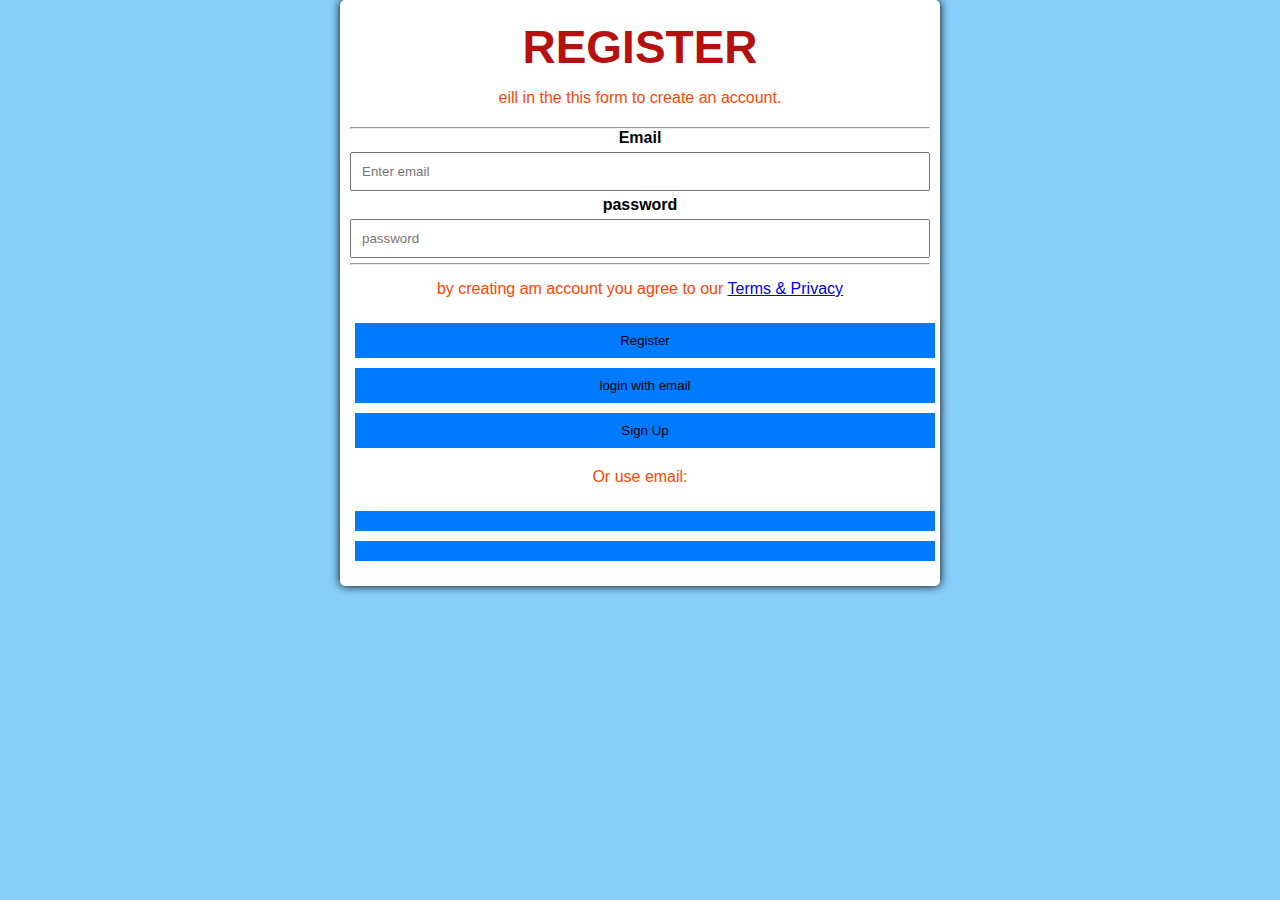
<file: login.html>
<!DOCTYPE html>
<html lang="en">
<head>
    <meta charset="UTF-8">
    <meta name="viewport" content="width=device-width, initial-scale=1.0">
    <link rel="stylesheet" href="style.css">
    <title>Document</title>
</head>
<body>
    
    <form>
        <section class="register" class="section-p1" class="section-m1">
          <H2>REGISTER</H2>
          <p>eill in the this form to create an account.</p>
          <hr>
          <label for="email"><b>Email</b></label>
          <input type="text" id="email" placeholder="Enter email">
          <label><b>password</b></label>
          <input type="password" id="password" placeholder="password">
          <hr>
          <p>by creating am account you agree to our <a href="#">Terms & Privacy</a></p>
          <button type="button" id="submitData" name="submitData" class="registarbtn">Register</button>
          <button id="email-login">login with email</button>
          <button id="signup">Sign Up</button>
          <p>Or use email:</p>
          <button id="google-login"><i class="fab fa-google"></i></button>
          <button id="facebook-login"><i class="fab fa-facebook-f"></i></button>
        </form>
<script type="module">
    // Import the functions you need from the SDKs you need
    import { initializeApp } from { getAuth, createUserWithEmailAndPassword } 
    import { getAnalytics } from { getAuth, createUserWithEmailAndPassword } 
    // TODO: Add SDKs for Firebase products that you want to use
    // https://firebase.google.com/docs/web/setup#available-libraries
    // Your web app's Firebase configuration
    // For Firebase JS SDK v7.20.0 and later, measurementId is optional
    const firebaseConfig = {
      apiKey: "AIzaSyA4SEfNnw468Bi3BodMM0dTM67JLboTx9Y",
      authDomain: "project-f3d31.firebaseapp.com",
      projectId: "project-f3d31",
      storageBucket: "project-f3d31.appspot.com",
      messagingSenderId: "86092960985",
      appId: "1:86092960985:web:2cb4a7b74a6320e00fdac8",
      measurementId: "G-Z35H6P4FDX"
    };
  
    // Initialize Firebase
    const app = initializeApp(firebaseConfig);
    submitData.addEventListener('click', (e) =>{

    });
  </script>
  
</body>
</html>
</file>
<file: style.css>
*{
    margin: 0;;
    padding: 0;
    box-sizing: border-box;
    font-family: 'Roboto',sans-serif;
}
h1{
    font-size: 50px;
    line-height: 64px;
    color: #b71515;
}
h2{
    font-size: 46px;
    line-height: 54px;
    color: #b51111;
}
h4{
    font-size: 20px;
    color: #c31515;
}
h6{
    font-weight: 700;
    font-size: 12px;
}
p{
    font-size: 16px;
    color: orangered;
    margin: 15px 0 20px 0;
}
.section-p1{
    padding: 40px 80px;
}
.section-m1{
    padding: 40px 0px;
}
button.normal{
    font-size: 14px;
    font-weight:600;
    padding: 12px 20px;
    color: #000;
    background-color: aliceblue;
    border-radius:4px;
    cursor: pointer;
    border: none;
    outline: none;
    transition: 0.2s;
}
button.white{
    font-size: 13px;
    font-weight: 600;
    padding: 11px 18px;
    color: black;
    background-color:transparent;
    cursor: pointer;
    border: 1px solid plum;
    outline: none;
    transition: 0.2s;
}
body{
    width: 100%;
    background-color: lightskyblue;
}

.register{
    max-width: 600px;
    margin: 0 auto;
    background: #fff;
    padding: 20px 10px;
    text-align: center;
    border-radius: 5px;
    box-shadow: 0 0 10px 0 #000;
 }
 .register button{
    width: 100%;
 }
 button{
    margin: 5px;
    padding: 10px 15px;
    background-color: #007bff;
    border: none;
    cursor: pointer;
 }
 input{
    width: 100%;
    padding: 10px;
    margin: 5px 0;
 }
table{
    justify-content: space-between;
    background-color: green;
    border-color: aqua;
    width: 100%;
    border: 2px;
  }
  table caption{
    font-size: 24px;
    color: #e3e6f3;
    font-weight: 700;
  }
  #mobile{
    display: none;
    align-items: center;
}
#close{
    display:none ;
}
#hero{
    background-image:url(images/pic.JPG);
    height: 90vh;
    width: 100%;
    background-size: cover;
    background-position: top 25% right 0;
    padding: 0 80px;
    display: flex;
    flex-direction: column;
    align-items: flex-start; 
    justify-content: center;
}
#hero h4{
    padding-bottom:15px ;
}
#hero h1{
    color:gold ;
}
#hero button{
   background-image: url();
    background-color: transparent;
    color: green;
    border: 0;
    padding: 14px 80px 14px 65px;
    background-repeat: no-repeat;
    cursor: pointer;
    font-weight: 700;
    font-size: 15px;
}
#feature{
    background-color: black;
   display: flex;
   align-items: center;
   justify-content: space-between;
   flex-wrap: wrap; 
}
#feature .fe-box{
    width: 180px;
    text-align: center;
    padding: 25px 15px;
    box-shadow: 20px 20px 34px rgba(0, 0,0, 0.03);
    border: 1px solid lightgreen;
    border-radius:4px;
    margin: 15px 0;
}
#feature .fe-box:hover{
    box-shadow: 10px 10px 54px rgba(70, 62,221, 0.1);
}
#feature .fe-box img{
    width: 100%;
    margin-bottom:10px;
}
#feature .fe-box h6{
    display: inline-block;
    padding: 9px 8px 6px 8px;
    line-height: 1;
    border-radius: 4px;
    color: black;
    background-color: lightpink;
}
#feature .fe-box:nth-child(2) h6 {
    background-color: lightblue;
}
#feature .fe-box:nth-child(3) h6 {
    background-color: lightblue;
}
#feature .fe-box:nth-child(4) h6 {
    background-color: lightcyan;
}
#feature .fe-box:nth-child(5) h6 {
    background-color: lightyellow;
}
#feature .fe-box:nth-child(6) h6 {
    background-color: lightblue;
}

header{
    display: flex;
    padding: 20px 80px;
    justify-content: space-between;
    background-color: darkblue;
    background-repeat: no-repeat;
    z-index: 999;
    position: sticky;
    background-size: cover;
    height: 90px;
    position: relative;
    top: 0;
    left: 0;
}
.overlay{
    position: absolute;
    z-index: 1;
    top: 0;
    left: 0;
    height: 100%;
    right: 0;
    bottom: 0;
    padding: 0 !important;
    margin: o !important;
    background-color: rgba(10,10, 10,0.3);
}
nav{
    position: absolute;
    top: 0;
    left: 0;
    z-index: 2;
    display: flex;
    flex-wrap: wrap;
    justify-content: space-between;
    padding: 50px 60px 0 60px;
}
nav h1{
    color: yellow;
}
nav li {
    list-style: none;
    display: inline-block;
    padding: 0 20px;
    position: relative;
}
nav li span{
    padding-left: 5px;

}
li a{
    padding: 5px;
    background-color: white;
    text-decoration: none;
}

nav li a:hover,
nav li a.active,
nav li span.active{
    color: blue;
}
nav li a.active::after,
nav li a:hover::after{
    content: "";
    width: 30%;
    height: 2px;
    background: #088178;
    position: absolute;
    bottom: -4px;
    left: 20px;
}
.cart i{
    vertical-align: bottom;
    font-size: 20px;
    padding-right: 5px;
}

.cart a{
    background-color: blue;
    color: white;
    cursor: pointer;
    text-decoration: none;
}
.star i{
    color: gold;
}
.container,
.products-container{
    display: flex;
    justify-content: center;
    flex-wrap: wrap;
    margin-top: 50px;
    padding-bottom: 100px;;
}

.image{
    margin-right: 20px;
    margin-left: 20px;
    position: relative;
    overflow: hidden;
}
.add-cart{
    position: absolute;
    width: 100%;
    background-color: darkcyan;
    transition: all 0.3s ease-in-out;
    opacity: 0;
    cursor: pointer;
    text-align: center;
}

.image:hover .cart1,
.image:hover .cart2,
.image:hover .cart3,
.image:hover .cart4,
.image:hover .cart5,
.image:hover .cart6,
.image:hover .cart7,
.image:hover .cart8,
.image:hover .cart9,
.image:hover .cart10,
.image:hover .cart11,
.image:hover .cart12
.image:hover .cart13
.image:hover .cart14,
.image:hover .cart15,
.image:hover .cart16{
    bottom: 50px;
    opacity: 1;
    padding: 10px;
    text-decoration: none;
}
.products-container{
    max-width: 650px;
    justify-content: center;
    margin: 0 auto;
    margin-top: 50px;
    flex-wrap: wrap;
    display: flex;
    padding-bottom: 100px;
 }
 .products-container i{
    font-size: 25px;
    color: blue;
    margin-right: 10px;
    margin-left: 10px;
    cursor: pointer;
 }
 .product-header {
    width: 100%;
    max-width: 650px;
    display: flex;
    justify-content: flex-start;
    border-bottom: 4px solid lightgrey;
    margin: 0 auto;
 }
 
 .product-title {
    width: 45%;
 }

 .Price{
    width: 30%;
    display: flex;
    border-bottom: 1px solid lightgrey;
    align-items: center;
 }
 .quantity{
    width: 30%;
    display: flex;
    border-bottom: 1px solid lightgrey;
    align-items: center;
 }
 .total{
    width: 10%;
    display: flex;
    border-bottom: 1px solid lightgrey;
    align-items: center;
 }
 .product{
    width: 45%;
    display: flex;
    justify-content: space-around;
    align-items: center;
    padding: 10px 0;
    border-bottom: 1px solid lightgray;
 }

.product i{
    cursor: pointer;
}
.products {
    width: 100%;
    display: flex;
    flex-wrap: wrap;
}
 .products img{
 width: 75px;
 }
.basketTotalContainer {
    display: flex;
    justify-content: flex-end;
    width: 100%;
    padding: 10px 0;
 }
 .basketTotalTitle {
    width: 30%;
 }
 .basketTotal{
    width: 10%;
 } 
 #banner{
    background-image: url(images/bgm.webp);
    display: flex;
    flex-direction: column;
    justify-content: center;
    align-items: center;
    text-align: center;
    width: 100%;
    height: 40vh;
    background-size: cover;
    background-position: center;
}
#banner h4{
    color: white;
    font-size: 16px;
}
#banner h2{
    color: white;
    font-size: 30px;
    padding: 10px 0;
}
#banner h2 span{
    color: red;
}
#banner button:hover{
   background: green;
   color: white;
}

#sm-banner{
    display: flex;
    justify-content: space-between;
    flex-wrap: wrap;
}
#sm-banner .banner-box{
    display: flex;
    flex-direction: column;
    align-items: flex-start;
    justify-content: center;
    text-align: center;
    background-image: url(images/sale4.JPG);
    min-width: 580px;
    height: 50vh;
    background-size: cover;
    background-position: center;
    padding: 30px;
}
#sm-banner .banner-box2{
    background-image: url(images/sale.JPG);
}
#sm-banner h4{
    color: darkblue;
    font-size: 20px;
    font-weight: 300;
}
#sm-banner h2{
    color: orangered;
    font-size: 28px;
    font-weight: 800;
}
#sm-banner span{
    color: blue;
    font-size: 14px;
    font-weight: 500;
    padding-bottom: 15px;
}
#sm-banner .banner-box:hover button{
    background: #088178;
    color: white;
    border: 1px solid cyan;
}
#banner3{
    display: flex;
    justify-content: space-between;
    padding: 0 80px;
}
#banner3 .banner-box{
    display: flex;
    flex-direction: column;
    align-items: flex-start;
    justify-content: center;
    text-align: center;
    background-image: url(images/sale2.JPG);
    min-width: 30%;
    height: 30vh;
    background-size: cover;
    background-position: center;
    padding: 20px;
    margin-bottom: 20px;
}
#banner3 h2{
    color: yellow;
    font-weight: 900;
    font-size: 22px;
}
#banner3 h3{
    color: red;
    font-weight: 800;
    font-size: 15px;
}
#banner3 .banner-box2{
    background-image: url(images/sale3.JPG);  
}
#banner3 .banner-box3{
    background-image: url(images/sale1.JPG);  
}
#newsletter{
    display: flex;
    justify-content: space-between;
    flex-wrap: wrap;
    align-items: center;
    background-image: url(images/JPG);
    background-repeat: no-repeat;
    background-position: 20% 30%;
    background-color: #041e42;
}
#newsletter h4{
    font-size: 22px;
    font-weight: 700;
    color:crimson;
}
#newsletter p{
    font-size: 14px;
    font-weight: 700;
    color:white;
}
#newsletter p span{
    color:black;
}
#newsletter .form{
    display: flex;
    width: 40%;
}
#newsletter input{
    height:3.125rem ;
    padding: 0 1.25em;
    font-size: 14px;
    width: 100%;
    border: 1px solid transparent;
    border-radius: 4px;
    outline: none;
    border-top-right-radius: 0;
    border-bottom-right-radius: 0;
}
#newsletter  button{
    background-color: lightskyblue;
    color: white;
    white-space: nowrap;
    border-top-left-radius: 0;
    border-bottom-left-radius: 0;
}
footer {
    background-color: skyblue;
    display: flex;
    flex-wrap: wrap;
    justify-content: space-between;
}
footer .col{
    display: flex;
    flex-direction: column;
    align-items: flex-start;
    margin-bottom: 20px;
}
footer .logo{
    margin-bottom: 30px;
}
footer h4{
    font-size: 14px;
    padding-bottom: 20px;
}
footer p{
    font-size: 13px;
    margin: 0 0 8px 0;
}
footer a {
    font-size: 13px;
    text-decoration: none;
    color: #222;
    margin-bottom:10px ;
}
footer .follow{
    margin-top: 20px;
}
footer .follow i{
    color: skyblue;
    padding-right: 4px;
    cursor: pointer;
}
footer .install .row img{
    border-radius:1px solid rgb(41, 108, 41) ;
    border-radius: 6px;
}
footer .install img{
    margin:10px 0 15px 0;
}
footer .follow i:hover,
footer a:hover {
    color: blue;
}
footer .copyright {
    width: 100%;
    text-align: center;
}
#page-header{
    background-image: url(images/lotus-1205631_1280.jpg);
    width: 100%;
    height: 40vh;
    background-size: cover;
    display: flex;
    justify-content: center;
    text-align: center;
    padding: 14px;
    flex-direction: column;
}
#page-header h2,
#page-header p{
    color: darkorange;
    font-size: 36px;
}
#pagination{
    text-align: center;
}
#pagination a{
    text-decoration: none;
    background-color: green;
    padding: 15px 20px;
    border-radius: 4px;
    color: white;
    font-weight: 600;
}
#pagination a i{
    font-size: 16px;
    font-weight:600 ;
}
#prodetails{
    display: flex;
    margin-top:20px ;
}
#prodetails .single-pro-image{
    width: 40%;
    margin-right: 50px;
}
.small-img-group {
    display: flex;
    justify-content: space-between;
}
.small-img-col{
    flex-basis: 24%;
    cursor: pointer;
}
#prodetails .single-pro-details{
    width: 50%;
    padding-top: 30px;
}
#prodetails .single-pro-details h4{
    padding: 40px 0 20px 0;
}
#prodetails .single-pro-details h2{
    font-size: 26px;
}
#prodetails .single-pro-details select{
    display: block;
    padding: 5px 10px;
    margin-bottom: 10px;
}
#prodetails .single-pro-details input{
    width:50px;
    height: 47px;
    padding-left: 10px;
    font-size: 16px;
    margin-right: 10px;
}
#prodetails .single-pro-details input:focus{
    outline: none;
}
#prodetails .single-pro-details button{
    background-color: #088178;
    color: #e3e6f3;
}
#prodetails .single-pro-details span{
    line-height: 25px;
}
#page-header.blog-header{
    background-image: url("images/ryan-hoffman-Pqk44XmCgpk-unsplash.jpg");
}
#blog{
    padding: 150px 150px 0 150px;
    background-color: lightskyblue;
}
#blog .blog-box{
    align-items: center;
    display: flex;
    width: 100%;
    position: relative;
    padding-bottom:90px ;
}
#blog .blog-img{
    width: 100%;
    margin-right: 60px;
}
#blog img{
    width: 40%;
    height: 300px;
    object-fit: cover;
    z-index: -9;
}
#blog .blog-details{
    width: 50%;
}
#blog .blog-details a  {
    text-decoration: none;
    font-size:11px;
    color: black;
    font-weight: 700;
    position: relative;
    transition: 0.3s;
}
#blog .blog-details p{
    color: blue;
}
#blog .blog-details a::after{
   content: "";
   width: 50px;
   height: 1px;
   background-color: black; 
   position: absolute;
   top: 4px;
   right: -60px;
}
#blog .blog-details a:hover{
    color: #088178;
}
#blog .blog-details a:hover::after {
    background-color:blueviolet;
}
#blog .blog-box h1{
    position: absolute;
    top: -40px;
    font-size: 70px;
    font-weight: 700;
    color:purple;
    z-index: 9;
}
#page-header.about-header{
    background-image: url("images");
}
#about-head{
    display: flex;
    align-items: center;
}
#about-head img{
    width: 50%;
    height: auto;
}
#about-head div{
    padding: 40px;
}
#about-app{
    text-align: center;
}
#about-app.video{
    width: 70%;
    height: 100%;
    margin: 30px auto 0 auto;
}
#about-app.video video{
    width: 100%;
    height: 100%;
    border-radius: 20px;
}
/*contact page*/
#contact-details{
    display: flex;
    align-items: center;
    justify-content:space-between;
}
#contact-details .details{
    width: 40%;
}
#contact-details .details span,
#form-details form span{
    font-size: 12px;
}
#contact-details .details h2,
#form-details form h2{
    font-size:26px ;
    line-height:35px ;
    padding: 20px 0;
}
#contact-details .details h3{
    font-size:16px ;
   padding-bottom: 15px;
}
#contact-details .details li {
    list-style: none;
    display: flex;
    padding: 10px 0;
}
#contact-details .details li i{
    font-size: 14px;
    padding-right:22px ;
}
#contact-details .details li p{
    margin: 0;
    font-size: 14px;
}
#contact-details .map{
    width: 55%;
    height: 400px;
}
#contact-details .map iframe{
    width: 100%;
    height: 100%;
}
#form-details {
    background-color: rgb(250, 252, 250);
    display: flex;
    justify-content:space-between ;
    margin: 30px;
    padding: 80px;border: 1px solid #1a1a1a;
}
#form-details form{
    width: 65%;
    display: flex;
    flex-direction: column;
    align-items: flex-start;
}
#form-details form input,
#form-details form textarea{
    width: 100%;
    padding: 12px 15px;
    outline: none;
    margin-bottom: 20px;
    border: 1px solid #e1e1e1;
}
#form-details form button{
    background-color: #088178;
    color: white;
}
#form-details .people div{
    padding-bottom: 25px;
    display: flex;
    align-items: flex-start;
}
#form-details .people div img{
    width: 65px;
    height: 65px;
    object-fit: cover;
    margin-right: 15px;
}
#form-details .people div p{
    margin: 0;
    font-size: 13px;
    line-height: 25px;
}
#form-details .people div p span{
    display: block;
    font-size: 16px;
    font-weight: 600;
    color: #000;
}





/*storage media  qoery*/

@media (max-width:799px){
    .section-p1{
        padding: 40px 40px ;
    }
    nav{
        display: flex;
        flex-direction: column;
        align-items: flex-start;
        justify-content: flex-start;
        position: fixed;
        top: 0;
        right:-300px;
        height: 100vh;
        width: 300px;
        background-color: #e3e6f3;
        box-shadow: 0 40px 60px rgb(0, 0,0,0.1);
        padding:80px 0 0 10px ;
        transition: 0.3s;
}
    nav .active{
        right: 0px;
    }

    nav li{
        margin-bottom: 25px;
    }
    #mobile{
        display: flex;
        align-items: center;
    }
    #mobile i{
        color: #1a1a1a;
        font-size: 24px;
        padding-left: 20px;
    }
#close {
    display: initial;
    position: absolute;
    top: 30px;
    left: 30px;
    color: #222;
    font-size: 24px;
}
#ig-bag{
    display: none;
}
#hero{
    height: 70vh;
    padding: 0 80px;
    background-position: top 30% right 30%;
}
#feature {
    justify-content: center;

}
#feature .fe-box{
    margin: 15px 15px;
}
.container{
    justify-content: center;
}
.container{
    margin:15px;   
 }
 
#banner {
    height: 20vh;
}
#banner .banner-box{
    min-width: 100%;
    height: 30vh;
}
#banner3{
    padding: 0 40px;
}
#banner3 .banner-box{
    width: 28%;
}
#newsletter .form{
   width: 70%; 
}
/*contact page*/
#form-details {
    padding: 40px;
  }
  #form-details form{
    width: 50%;
  }
}


@media (max-width: 477px) {
    .section-p1{
        padding: 20px;
    }
   header {
    padding: 10px 30px;
   } 

h1{
    font-size: 38px;
}
h2{
    font-size: 32px;
}
#hero{
    padding: 0 20px;
    background-position: 55%;
}
#feature{
    justify-content: space-between;
}
#feature .fe-box{
    width: 155px;
    margin: 0 0 15px 0;
}
.container{
    width: 100%;
}
#banner{
    height: 40vh;
}
#sm-banner .banner-box{
    height: 40vh;
}
#sm-banner .banner-box2 {
   margin-top: 20px;
}
#banner3 {
   padding: 0 20px;
}
#banner3 .banner-box{
    width: 100%;
}
#newsletter {
    padding: 48px 20px;
}
#newsletter .form{
    width: 100%;
}
footer .copyright{
    text-align: start;
}
#prodetails {
    display: flex;
    flex-direction: column;
  }
  #prodetails .single-pro-image{
    width: 100%;
    margin-right: 0px;
}
#prodetails .single-pro-details span{
    width: 100%;
}
#prodetails{
    display: flex;
    margin-top: 20px;
}
#prodetails .single-pro-image{
    width: 100%;
    margin-right:0px;
}
#prodetails .single-pro-details{
    width: 100%
}

/*blog page*/
#blog{
    padding:100px 20px 0 20px ;
    background-color: lightskyblue;
}
#blog .blog-box{
    display: flex;
    flex-direction: column;
    align-items:flex-start;
}
#blog .blog-img{
    width: 100%;
    margin-right: 0px;
    margin-bottom:30px;
}
#blog .blog-details {
    width: 100%;
}
#about-head{
    flex-direction: column;
}
#about-head img{
    width: 50%;
    margin-bottom:20px ;
}
#about-head div{
    padding-left: 0px ;
}
#about-head .video{
    width: 100%;
}
/*contact page*/
#contact-details {
    flex-direction: column;
}
#contact-details .details {
    width:100% ;
    margin-bottom: 30px;
}
#contact-details  .map{
    width: 100%;
}

#form-details {
    margin: 10px;
    padding: 30px 10px;
    flex-wrap: wrap;
}
#form-details form{
    width:100% ;
    margin-bottom: 30px;
}
}
</file>
